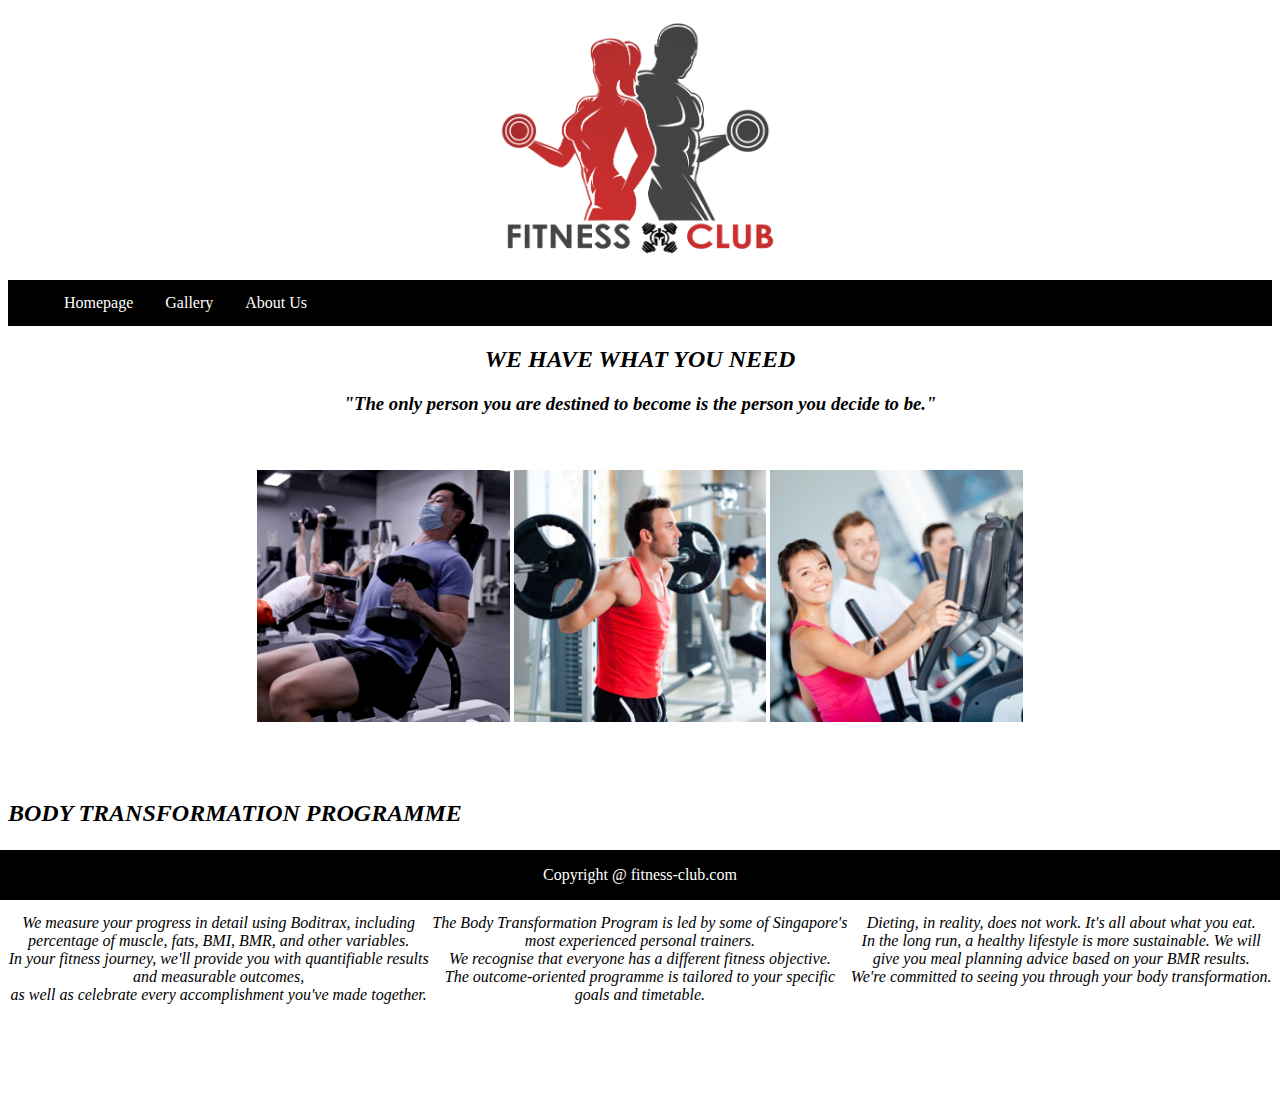
<file: index.html>
<!DOCTYPE html>
<html>
<head>
	<meta charset="utf-8">
	<meta name="viewport" content="width=device-width, initial-scale=1">
	<title>Homepage</title>
	<link rel="stylesheet" href="style.css">
	<style type="text/css">
		.zoom{
			transition: transform .3s;
		}
		
		.zoom:hover {
		  transform: scale(1.2);
		}
		.column {
		  float: left;
		  width: 33.33%;
		}
	</style>
</head>
<body>
	<div align="center">
		<img src="images/logo.png" width="25%" height="25%">
	</div>
	<div>
		<ul>
		  <li><a href="index.html">Homepage</a></li>
		  <li><a href="gallery.html">Gallery</a></li>
		  <li><a href="about.html">About Us</a></li>
		</ul>
	</div>
	<div align="center">
		<i><h2>WE HAVE WHAT YOU NEED</h2></i>
		<i><h3>"The only person you are destined to become is the person you decide to be."</h3></i>
		<br><br>
		<img class="zoom" src="images/g1.jpg" width="20%" height="20%">
		<img class="zoom" src="images/g2.jpg" width="20%" height="20%">
		<img class="zoom" src="images/g3.jpg" width="20%" height="20%">

	</div>
	<br><br><br>
	<div>
		<i><h2>BODY TRANSFORMATION PROGRAMME</h2></i>
		<div class="column" align="center">
		    <h2>MEASURABLE OUTCOME</h2>
		    <i>We measure your progress in detail using Boditrax, including percentage of muscle, fats, BMI, BMR, and other variables.<br> In your fitness journey, we'll provide you with quantifiable results and measurable outcomes,<br> as well as celebrate every accomplishment you've made together.</i>
  		</div>
  		<div class="column" align="center">
    		<h2>BESPOKE TRAINING PROGRAM</h2>
    		<i>The Body Transformation Program is led by some of Singapore's most experienced personal trainers.<br> We recognise that everyone has a different fitness objective. <br>The outcome-oriented programme is tailored to your specific goals and timetable.</i>
  		</div>
  		<div class="column" align="center">
    		<h2>NUTRITION GUIDANCE</h2>
    		<i>Dieting, in reality, does not work. It's all about what you eat.<br> In the long run, a healthy lifestyle is more sustainable. We will give you meal planning advice based on your BMR results.<br> We're committed to seeing you through your body transformation.</i>
  		</div>
	</div>
	<br><br><br><br><br><br><br><br><br>
	<br><br><br><br><br>
	<div id="pagefooter">
	  <p>Copyright @ fitness-club.com</p>
	</div>
</body>
</html>
</file>
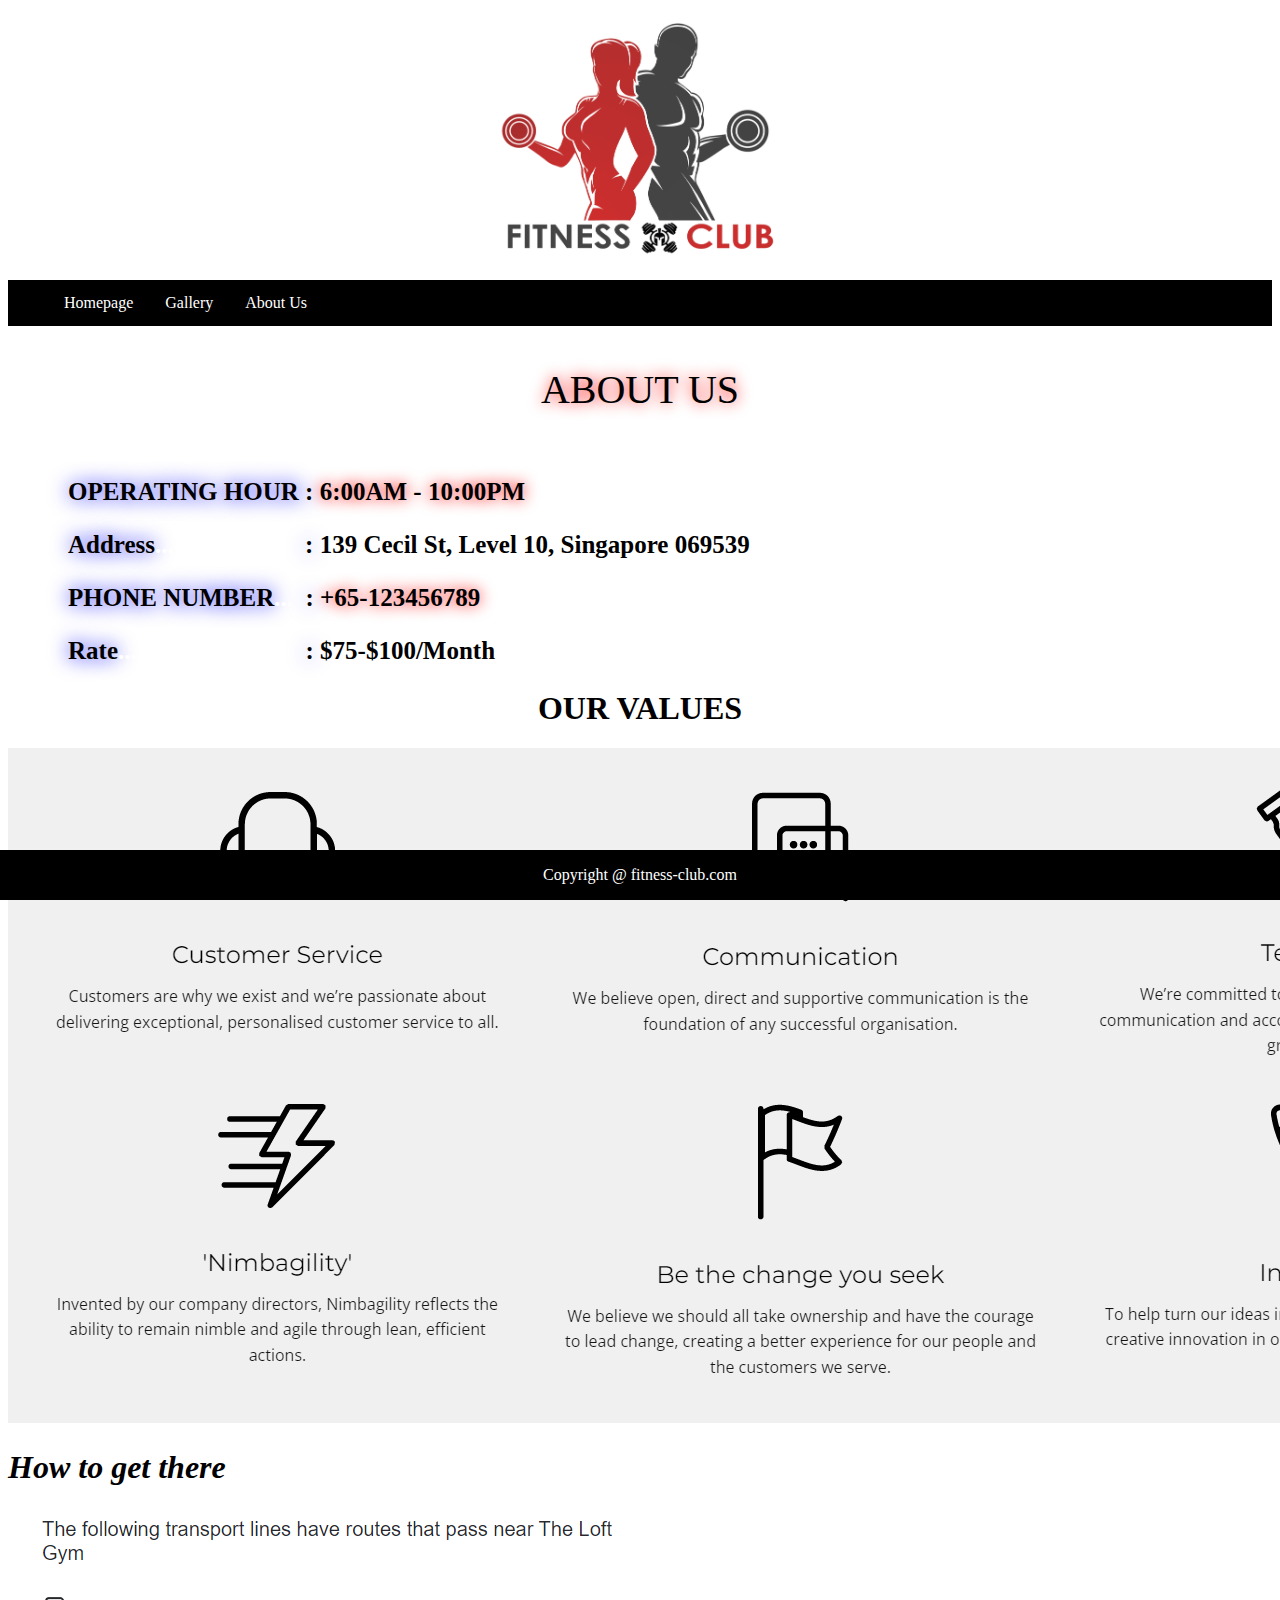
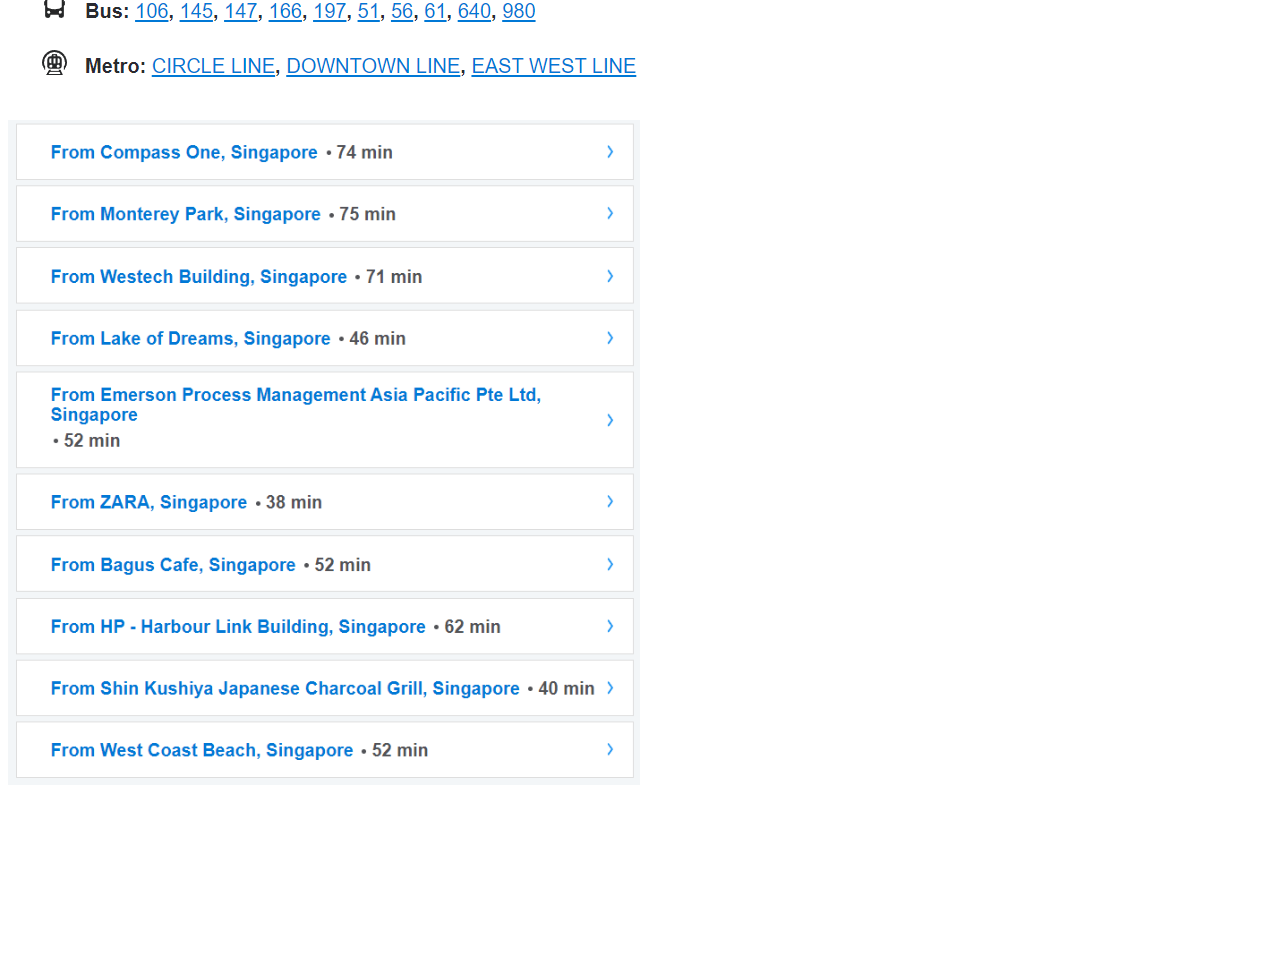
<file: about.html>
<!DOCTYPE html>
<html>
<head>
	<meta charset="utf-8">
	<meta name="viewport" content="width=device-width, initial-scale=1">
	<title>About us</title>
	<link rel="stylesheet" href="style.css">
	<style type="text/css">
		.ab { text-shadow: 0 0 15px red;
			font-size: 40px;
		 }
		 .column {
		  float: left;
		  width: 100%;
		  padding-left: 60px;
		}
		.info { text-shadow: 0 0 20px blue;
			font-size: 25px;
		 }
		 .sp{
		 	text-shadow: 0 0 15px red;
		 }
		 .ad{
		 	text-shadow: none;
		 	font-size: 25px;
		 }
		 .hide{
		 	text-shadow: none;
		 	color: white;
		 }
	</style>
</head>
<body>
	<div align="center">
		<img src="images/logo.png" width="25%" height="25%">
	</div>
	<div>
		<ul>
		  <li><a href="index.html">Homepage</a></li>
		  <li><a href="gallery.html">Gallery</a></li>
		  <li><a href="about.html">About Us</a></li>
		</ul>
	</div>
	
	<div align="center">
		<p class="ab">ABOUT US</p>
	</div>
	<div class="column">
		<h3 class="info">OPERATING HOUR : <span class="sp">6:00AM - 10:00PM</span></h3>
		<h3 class="info">Address<span class="hide">........................</span>: <span class="ad">139 Cecil St, Level 10, Singapore 069539</span></h3>
		<h3 class="info">PHONE NUMBER<span class="hide">.....</span>: <span class="sp">+65-123456789</span></h3>
		<h3 class="info">Rate<span class="hide">..............................</span>: <span class="ad">$75-$100/Month</span></h3>
		
	</div>
	<br>
	<div align="center">
		<h1>OUR VALUES</h1>
		<img src="images/values.png">
		
	</div>
	<div>
		<i><h1>How to get there</h1></i>
		<img src="images/go1.png" >
		<br>
		<img src="images/go2.png" width="50%" height="40%">
		<br><br><br><br><br><br><br><br><br><br>
	</div>
	<div id="pagefooter">
	  <p>Copyright @ fitness-club.com</p>
	</div>
</body>
</html>
</file>
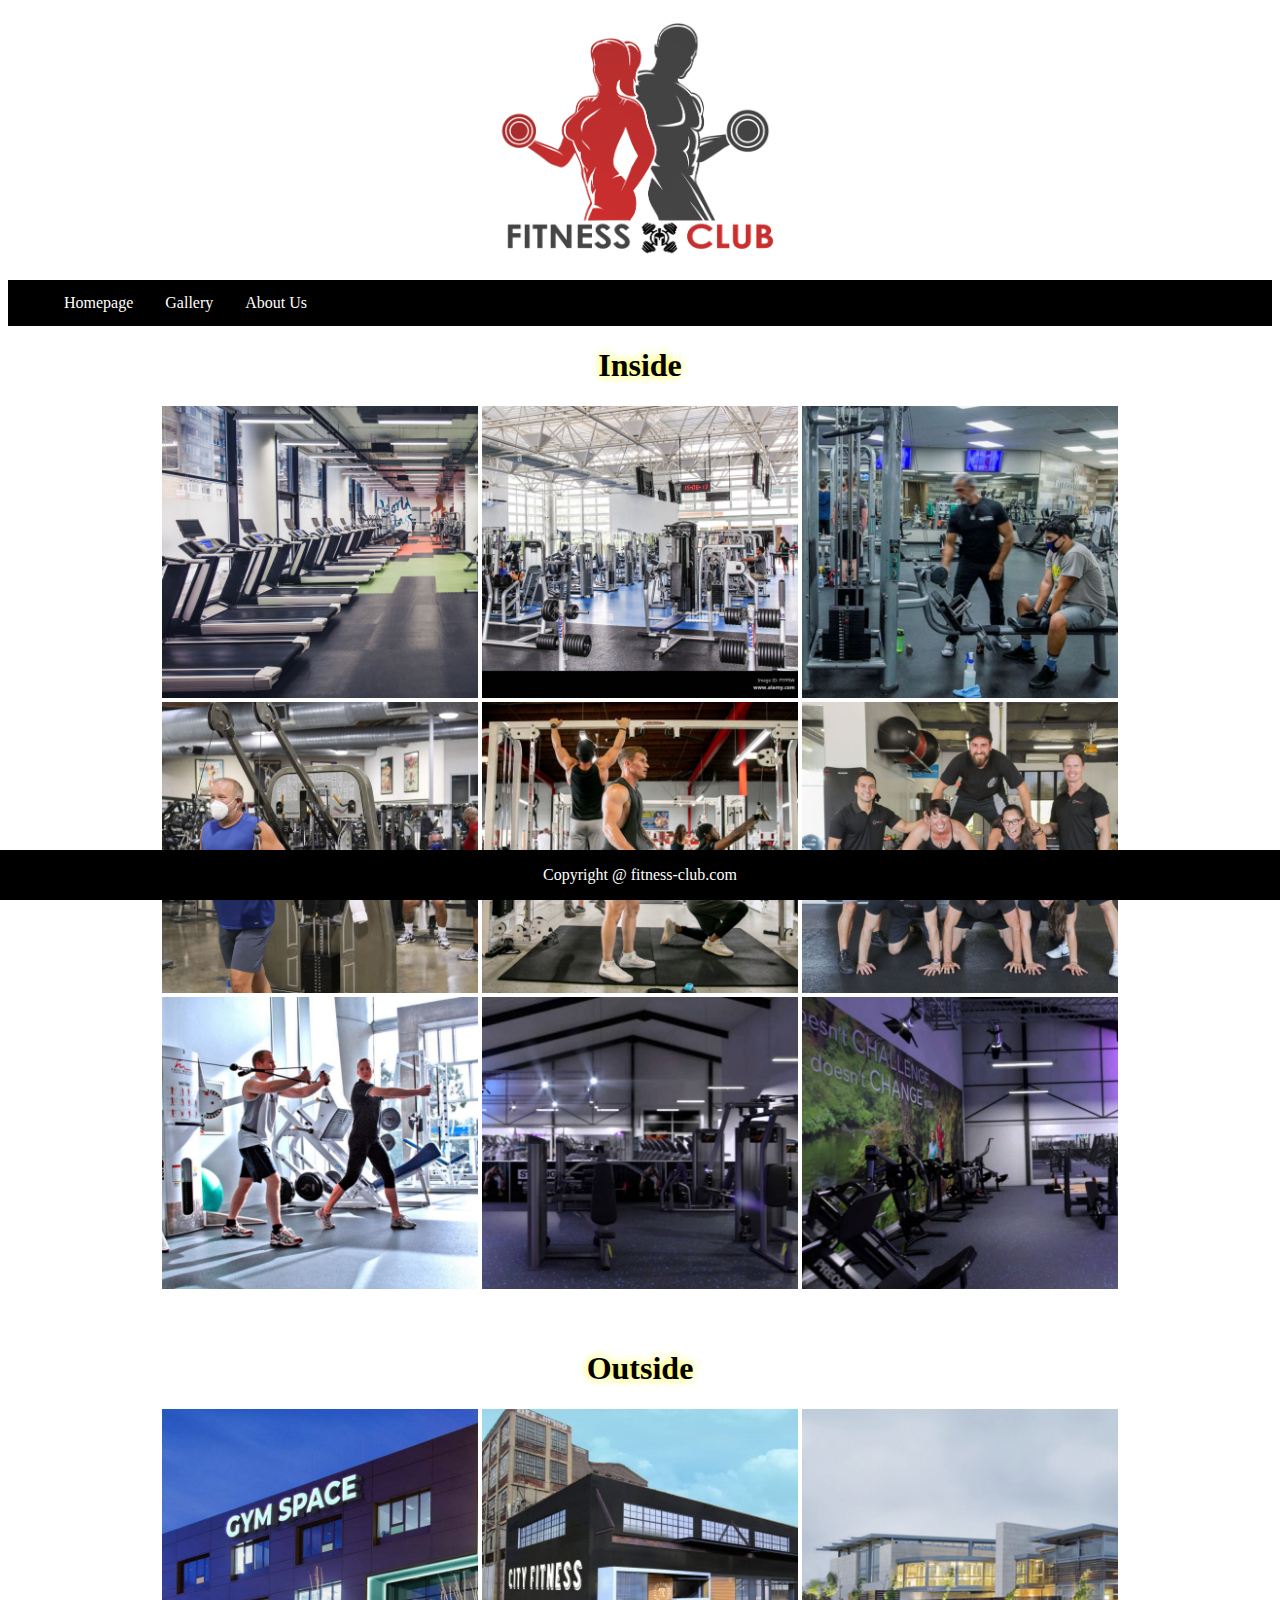
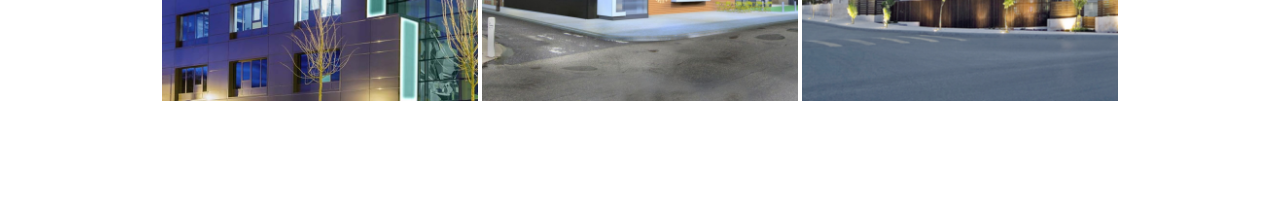
<file: gallery.html>
<!DOCTYPE html>
<html>
<head>
	<meta charset="utf-8">
	<meta name="viewport" content="width=device-width, initial-scale=1">
	<title>Gallery</title>
	<link rel="stylesheet" href="style.css">
	<style type="text/css">
		h1 { text-shadow: 0 0 10px #fff700 }
	</style>
</head>
<body>
	<div align="center">
		<img src="images/logo.png" width="25%" height="25%">
	</div>
	<div>
		<ul>
		  <li><a href="index.html">Homepage</a></li>
		  <li><a href="gallery.html">Gallery</a></li>
		  <li><a href="about.html">About Us</a></li>
		</ul>
	</div>
	<div align="center">
		<h1>Inside</h1>
		<img src="images/i1.jpg" width="25%" height="25%">
		<img src="images/i2.jpg" width="25%" height="25%">
		<img src="images/i3.jpg" width="25%" height="25%">
		<img src="images/i4.jpg" width="25%" height="25%">
		<img src="images/i5.jpg" width="25%" height="25%">
		<img src="images/i6.jpg" width="25%" height="25%">
		<img src="images/i7.jpg" width="25%" height="25%">
		<img src="images/i8.jpg" width="25%" height="25%">
		<img src="images/i9.jpg" width="25%" height="25%">
	</div><br><br>
	<div align="center">
		<h1>Outside</h1>
		<img src="images/o1.jpg" width="25%" height="25%">
		<img src="images/o2.jpg" width="25%" height="25%">
		<img src="images/o3.png" width="25%" height="25%">
	</div>
	<br><br><br><br><br><br>

	<div id="pagefooter">
	  <p>Copyright @ fitness-club.com</p>
	</div>
</body>
</html>
</file>
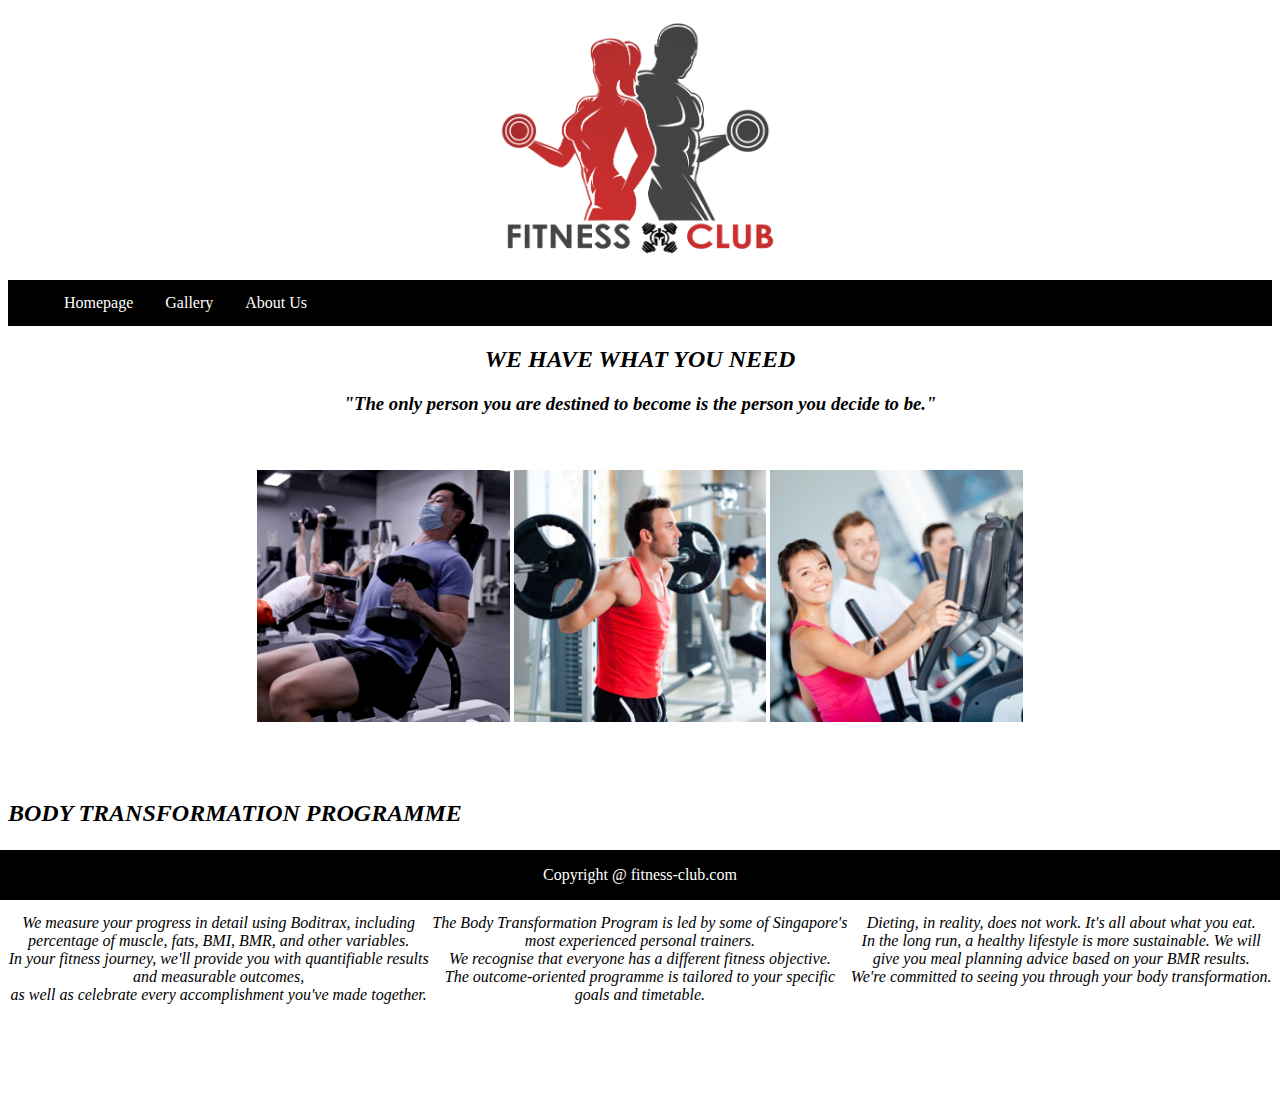
<file: homepage.html>
<!DOCTYPE html>
<html>
<head>
	<meta charset="utf-8">
	<meta name="viewport" content="width=device-width, initial-scale=1">
	<title>Homepage</title>
	<link rel="stylesheet" href="style.css">
	<style type="text/css">
		.zoom{
			transition: transform .3s;
		}
		
		.zoom:hover {
		  transform: scale(1.2);
		}
		.column {
		  float: left;
		  width: 33.33%;
		}
	</style>
</head>
<body>
	<div align="center">
		<img src="images/logo.png" width="25%" height="25%">
	</div>
	<div>
		<ul>
		  <li><a href="homepage.html">Homepage</a></li>
		  <li><a href="gallery.html">Gallery</a></li>
		  <li><a href="about.html">About Us</a></li>
		</ul>
	</div>
	<div align="center">
		<i><h2>WE HAVE WHAT YOU NEED</h2></i>
		<i><h3>"The only person you are destined to become is the person you decide to be."</h3></i>
		<br><br>
		<img class="zoom" src="images/g1.jpg" width="20%" height="20%">
		<img class="zoom" src="images/g2.jpg" width="20%" height="20%">
		<img class="zoom" src="images/g3.jpg" width="20%" height="20%">

	</div>
	<br><br><br>
	<div>
		<i><h2>BODY TRANSFORMATION PROGRAMME</h2></i>
		<div class="column" align="center">
		    <h2>MEASURABLE OUTCOME</h2>
		    <i>We measure your progress in detail using Boditrax, including percentage of muscle, fats, BMI, BMR, and other variables.<br> In your fitness journey, we'll provide you with quantifiable results and measurable outcomes,<br> as well as celebrate every accomplishment you've made together.</i>
  		</div>
  		<div class="column" align="center">
    		<h2>BESPOKE TRAINING PROGRAM</h2>
    		<i>The Body Transformation Program is led by some of Singapore's most experienced personal trainers.<br> We recognise that everyone has a different fitness objective. <br>The outcome-oriented programme is tailored to your specific goals and timetable.</i>
  		</div>
  		<div class="column" align="center">
    		<h2>NUTRITION GUIDANCE</h2>
    		<i>Dieting, in reality, does not work. It's all about what you eat.<br> In the long run, a healthy lifestyle is more sustainable. We will give you meal planning advice based on your BMR results.<br> We're committed to seeing you through your body transformation.</i>
  		</div>
	</div>
	<br><br><br><br><br><br><br><br><br>
	<br><br><br><br><br>
	<div id="pagefooter">
	  <p>Copyright @ fitness-club.com</p>
	</div>
</body>
</html>
</file>
<file: style.css>
ul {
  list-style-type: none;
  overflow: hidden;
  background-color: black;

}

li {
  float: left;
}

li a {
  display: block;
  color: white;
  padding: 14px 16px;
  text-decoration: none;
}

li a:hover {
  background-color: grey;
}
#pagefooter {
   position: fixed;
   left: 0;
   bottom: 0;
   width: 100%;
   background-color: black;
   color: white;
   text-align: center;
}
</file>
